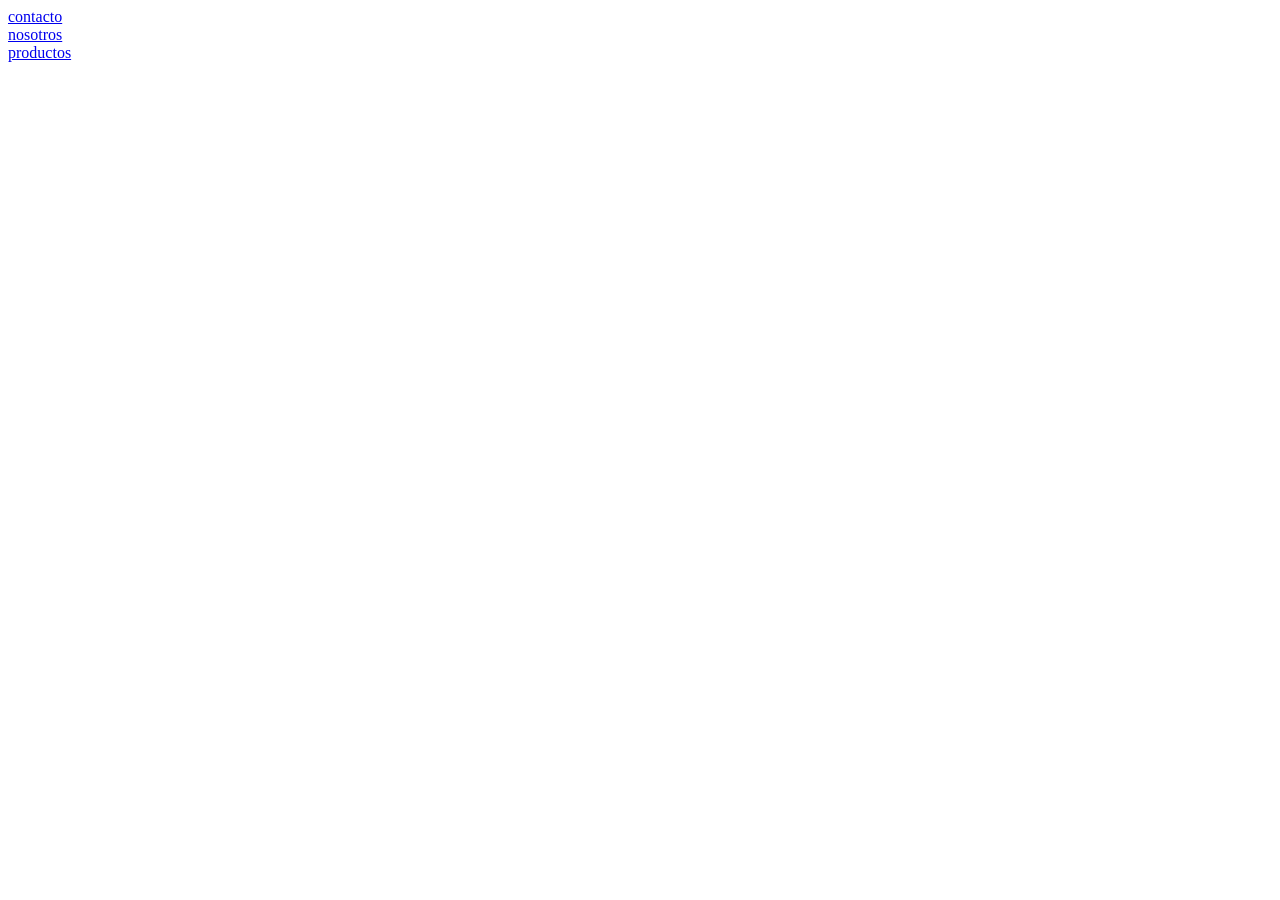
<file: tp.final cartes/index.html>
<!DOCTYPE html>
<html lang="en">
<head>
    <meta charset="UTF-8">
    <meta name="viewport" content="width=device-width, initial-scale=1.0">
    <title>Document</title>
    <link rel="stylesheet" href="estilos.css">
</head>
<body>
    <header>
        <nav>
          <a href="nosotros.html">contacto</a>
        <br>
        <a href="contacto.html">nosotros</a>
        <br>
        <a href="perfumes.html">productos</a>
        </nav>
     </header>

     <main>
     
     </main>
     
     <footer>

     </footer>
</body>
</html>
</file>
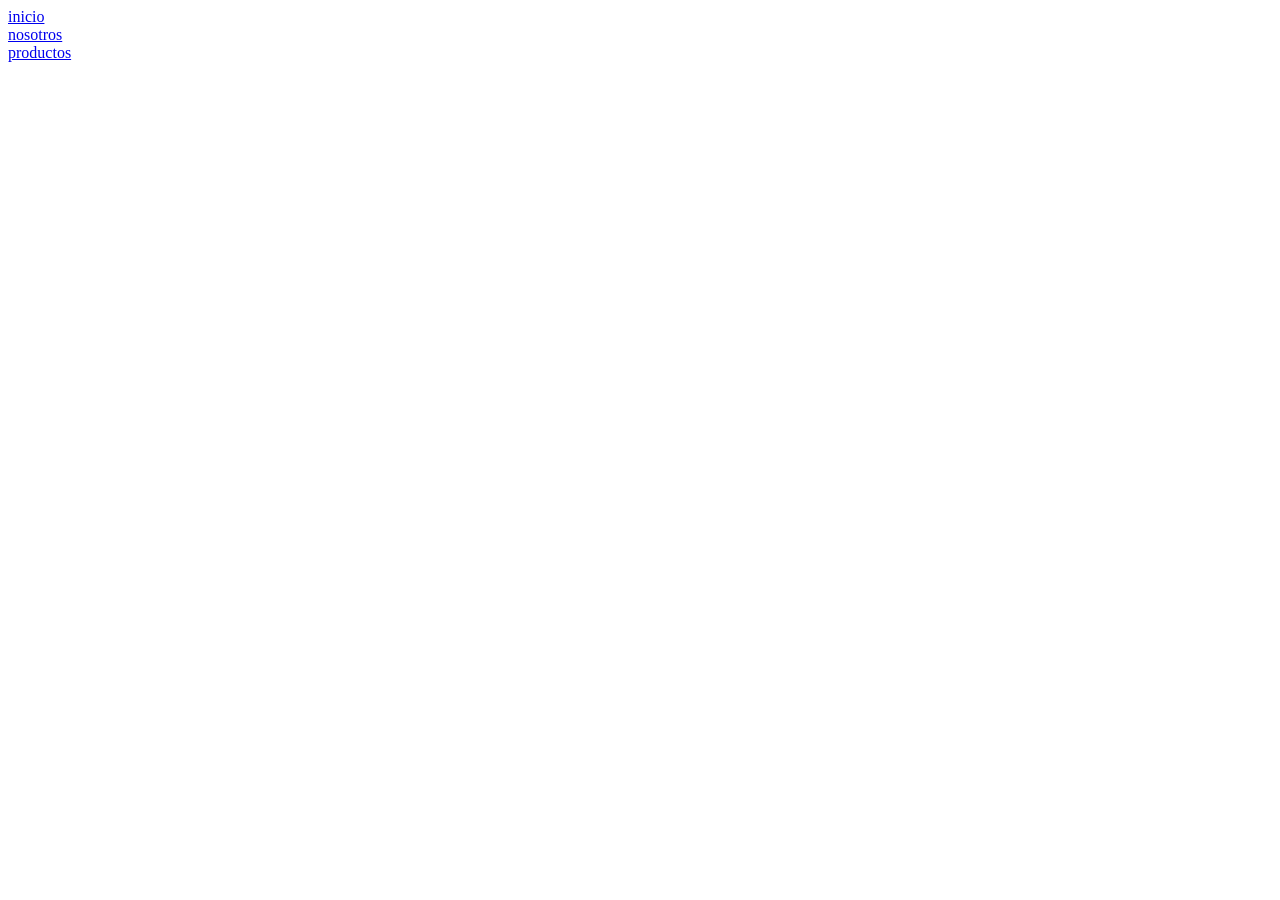
<file: tp.final cartes/contacto.html>
<!DOCTYPE html>
<html lang="en">
<head>
    <meta charset="UTF-8">
    <meta name="viewport" content="width=device-width, initial-scale=1.0">
    <title>Document</title>
     <link rel="stylesheet" href="estilos.css">
</head>
<body>
    <header>
        <nav>
          <a href="index.html">inicio</a>
          <br>
          <a href="nosotros.html">nosotros</a>
          <br>
          <a href="perfumes.html">productos</a>
        </nav>
     </header>

     <main>

     </main>
     
     <footer>

     </footer>
</body>
</html>
</file>
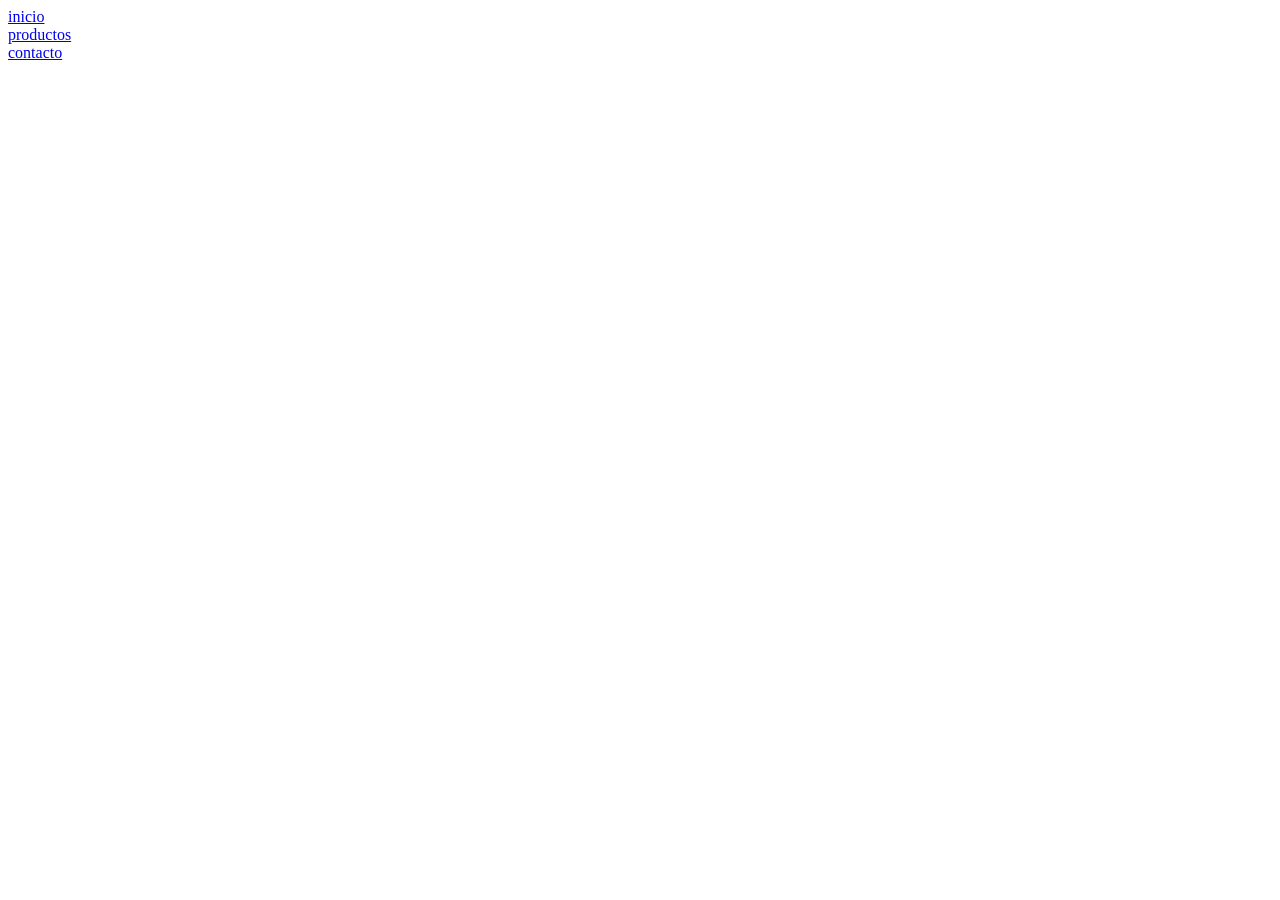
<file: tp.final cartes/nosotros.html>
<!DOCTYPE html>
<html lang="en">
<head>
    <meta charset="UTF-8">
    <meta name="viewport" content="width=device-width, initial-scale=1.0">
    <title>Document</title>
     <link rel="stylesheet" href="estilos.css">
</head>
<body>
    <header>
        <nav>
         <a href="index.html">inicio</a>
         <br>
         <a href="perfumes.html">productos</a>
         <br>
         <a href="contacto.html">contacto</a>
        </nav>
     </header>

     <main>

     </main>
     
     <footer>

     </footer>
</body>
</html>
</file>
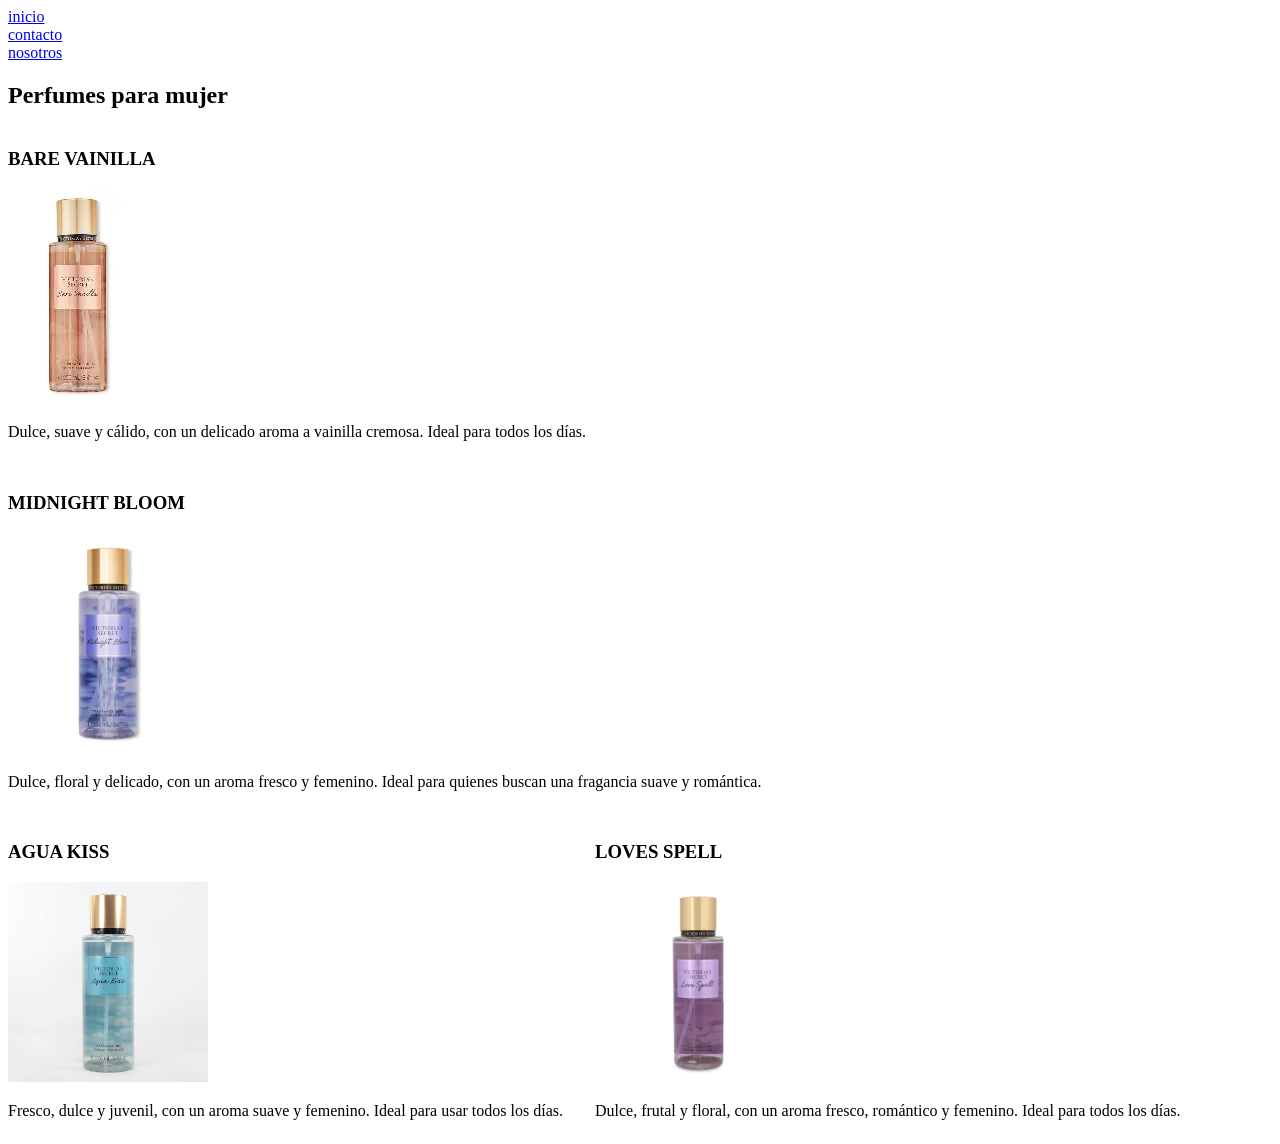
<file: tp.final cartes/perfumes.html>
<!DOCTYPE html>
<html lang="en">
<head>
    <meta charset="UTF-8">
    <meta name="viewport" content="width=device-width, initial-scale=1.0">
    <title>Document</title>
     <link rel="stylesheet" href="estilos.css">
</head>
<body>
     <header>
        <nav>
        <a href="index.html">inicio</a>
        <br>
        <a href="contacto.html">contacto</a>
        <br>
        <a href="nosotros.html">nosotros</a>
        <br>
        </nav>
     </header>

     <main>
              <h2>Perfumes para mujer</h2>

     <section class="perfumes">
           <article>
               <h3>BARE VAINILLA</h3>
               <img src="./img/OIP (2).webp" alt="">
               <p>Dulce, suave y cálido, con un delicado aroma a vainilla cremosa. Ideal para todos los días.</p>
           </article>
           <br>
           <article>
                <h3>MIDNIGHT BLOOM</h3>
                <img src="./img/61JICvbxMXL._SL1500_.jpg" alt="" width="200" height="220">
                <p>Dulce, floral y delicado, con un aroma fresco y femenino. Ideal para quienes buscan una fragancia suave y romántica.</p>
            </article>
            <br>
           <article>
                <h3>AGUA KISS</h3>
                <img src="./img/61+Od72BNpL._SL1500_.jpg" alt="" width="200" height="200">
                <p>Fresco, dulce y juvenil, con un aroma suave y femenino. Ideal para usar todos los días. </p>
           </article>
           <br>
           <article>
               <h3>LOVES SPELL</h3>
               <img src="./img/586a7e00-780d-4540-b920-03c9960db52d.8bb79e245d1c103746dea40cf51f2c00.avif" alt="" width="200" height="200">
               <p>Dulce, frutal y floral, con un aroma fresco, romántico y femenino. Ideal para todos los días. </p>

           </article>
     </section>
     </main>

     <footer>

     </footer>
</body>
</html>
</file>
<file: tp.final cartes/estilos.css>
.perfumes {
    display: flex;
    flex-wrap: wrap;
    gap: 16px;
}
</file>
